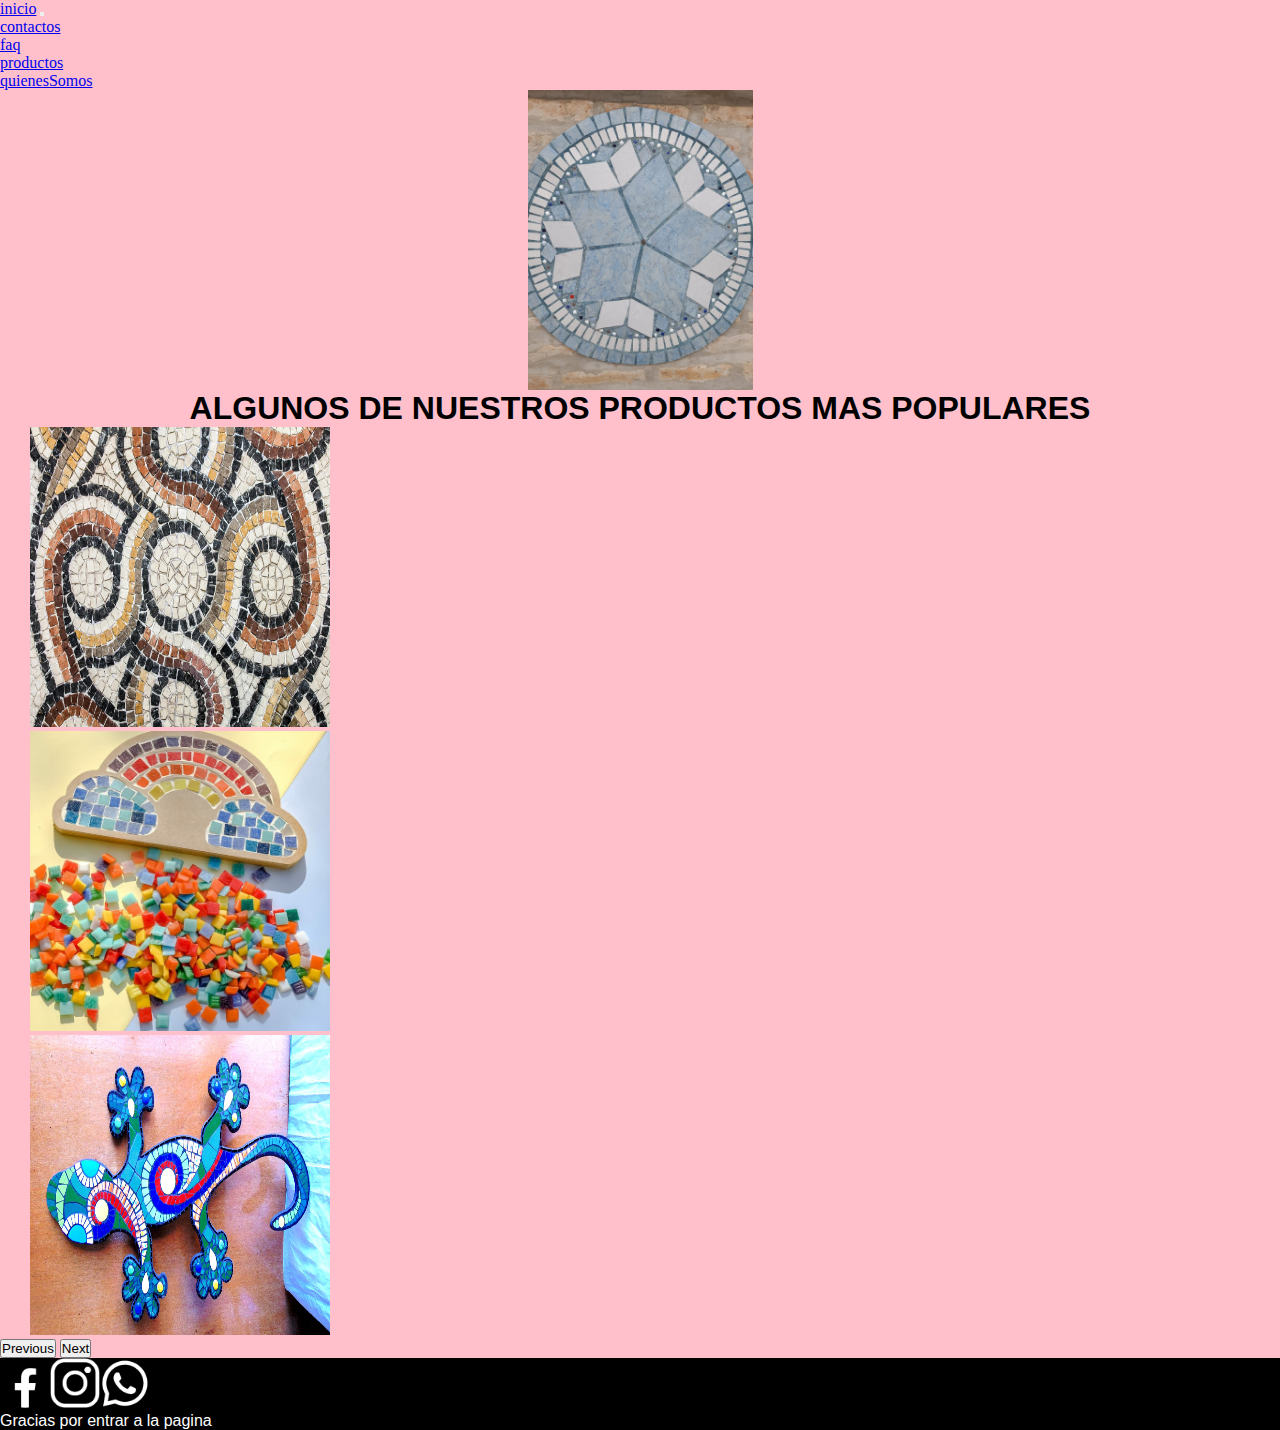
<file: index.html>
<!DOCTYPE html>
<html lang="en">
<head>
    <meta charset="UTF-8">
    <meta http-equiv="X-UA-Compatible" content="IE=edge">
    <meta name="viewport" content="width=device-width, initial-scale=1.0">
    <meta name="viewport" content="width=device-width, initial-scale=1">
    <meta name="keywords" content="arte, artesania, obra, ">
    <meta name="description" content="">
    <link rel="stylesheet" href="./css/styles.css">
    <link rel="shortcut icon" href="./recursos/artesania 1.jpg">
    <title>veros | INICIO</title>
    <link href="https://cdn.jsdelivr.net/npm/bootstrap@5.3.0-alpha3/dist/css/bootstrap.min.css" rel="stylesheet" integrity="sha384-KK94CHFLLe+nY2dmCWGMq91rCGa5gtU4mk92HdvYe+M/SXH301p5ILy+dN9+nJOZ" crossorigin="anonymous">
  </head>
</head>
<body>
    <header class="header">
        <nav>
          <nav class="navbar navbar-expand-lg bg-dark" data-bs-theme="dark">
            <div class="container-fluid">
              <a class="navbar-brand cambiarletras" href="./index.html">inicio</a>
              <button class="navbar-toggler" type="button" data-bs-toggle="collapse" data-bs-target="#navbarSupportedContent" aria-controls="navbarSupportedContent" aria-expanded="false" aria-label="Toggle navigation">
                <span class="navbar-toggler-icon"></span>
              </button>
              <div class="collapse navbar-collapse" id="navbarSupportedContent">
                <ul class="navbar-nav me-auto mb-2 mb-lg-0">
                  <li class="nav-item">
                    <a class="nav-link active cambiarletras" aria-current="page" href="./pages/contactos.html">contactos</a>
                  </li>
                  <li class="nav-item">
                    <a class="nav-link cambiarletras" href="./pages/faq.html">faq</a>
                  </li>
                  <li class="nav-item">
                    <a class="nav-link cambiarletras" href="./pages/productos.html">productos</a>
                  </li>
                  <li class="nav-item">
                    <a class="nav-link cambiarletras" href="./pages/quienesSomos.html">quienesSomos</a>
                  </li>
              </nav>
            <nav class="estrella container-fluid">
                <img src="./recursos/artesania 1.jpg" class="img-fluid img-thumbnail" alt="artesaniaEstrella">
              </nav>
        </nav>
    </header>
    <main class="main">
     <div class="centrar">
      <h1 id="letraschicas container-fluid cambiarletras">ALGUNOS DE NUESTROS PRODUCTOS MAS POPULARES</h1>
    </div>
      <div class="main container-fluid">
        <div id="carouselExample" class="carousel slide">
          <div class="carousel-inner">
            <div class="carousel-item active">
              <img src="./recursos/artesania 8.jpg" class="d-block w-100 tamañoImg" alt="infinitos">
            </div>
            <div class="carousel-item">
              <img src="./recursos/artesania 9.jpg" class="d-block w-100 tamañoImg" alt="nube">
            </div>
            <div class="carousel-item">
              <img src="./recursos/artesania 10.jpg" class="d-block w-100 tamañoImg" alt="lagartija">
            </div>
          </div>
          <button class="carousel-control-prev" type="button" data-bs-target="#carouselExample" data-bs-slide="prev">
            <span class="carousel-control-prev-icon" aria-hidden="true"></span>
            <span class="visually-hidden">Previous</span>
          </button>
          <button class="carousel-control-next" type="button" data-bs-target="#carouselExample" data-bs-slide="next">
            <span class="carousel-control-next-icon" aria-hidden="true"></span>
            <span class="visually-hidden">Next</span>
          </button>
        </div>
      </div>

    </main>
    <footer class="footer">
      <ul class="ul redesSocialesflex">
          <li><a href="#"><img src="./recursos/facebook negro2.png" alt="facebook" class="redesSociales"></a></li>
          <li><a href="#"><img src="./recursos/instagram negro2.png" alt="instagram" class="redesSociales"></a></li>
          <li><a href="#"><img src="./recursos/whatsapp negro.png" alt="whatsapp" class="redesSociales"></a></li>
      </ul>
      <div class="divFlex">
        <p class="footer letrasBlancas">Gracias por entrar a la pagina</p>
      </div>
  </footer>
    <script src="https://cdn.jsdelivr.net/npm/bootstrap@5.3.0-alpha3/dist/js/bootstrap.bundle.min.js" integrity="sha384-ENjdO4Dr2bkBIFxQpeoTz1HIcje39Wm4jDKdf19U8gI4ddQ3GYNS7NTKfAdVQSZe" crossorigin="anonymous"></script>
</body>
</html>
</file>
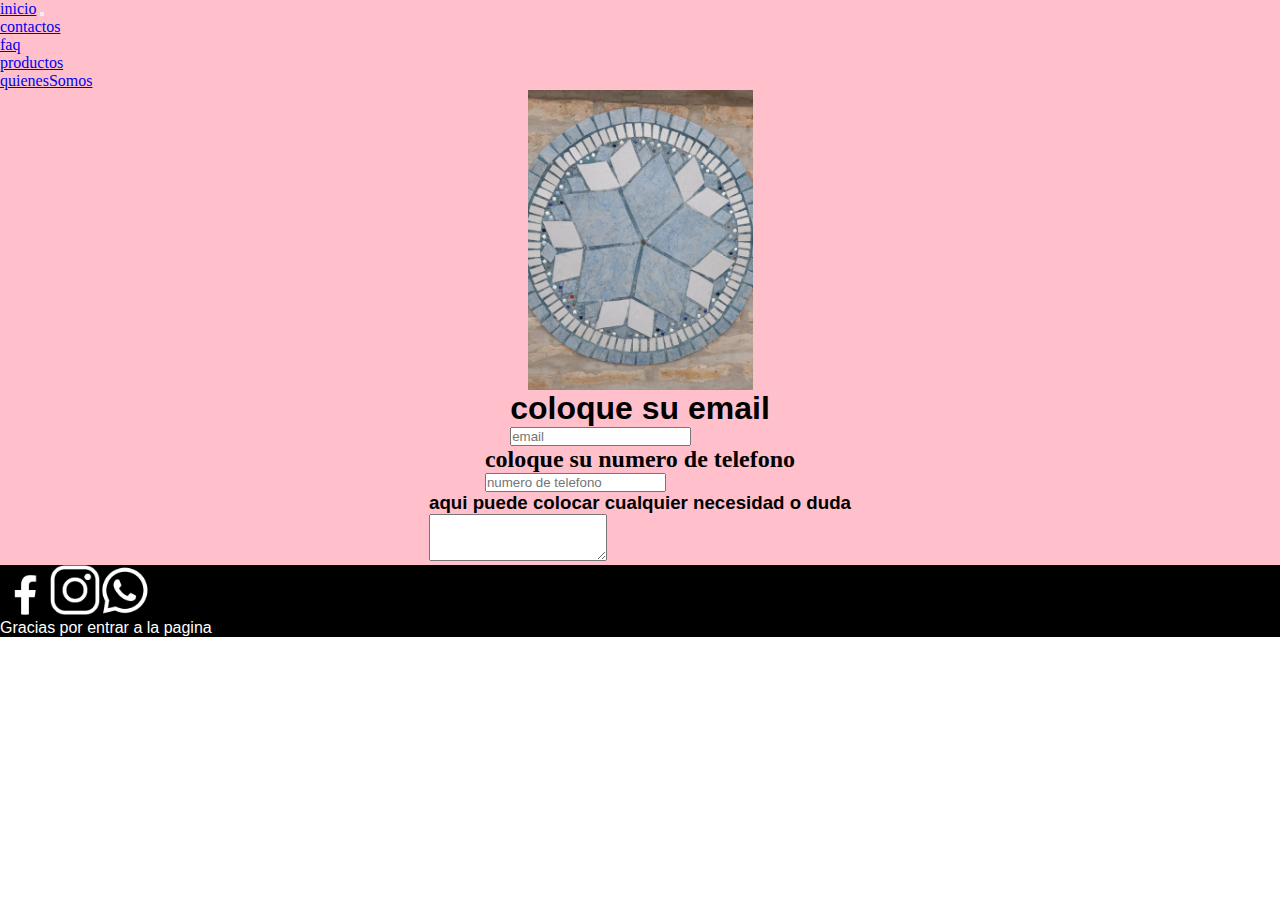
<file: pages/contactos.html>
<!DOCTYPE html>
<html lang="en">
<head>
    <meta charset="UTF-8">
    <meta http-equiv="X-UA-Compatible" content="IE=edge">
    <meta name="viewport" content="width=device-width, initial-scale=1.0">
    <link rel="stylesheet" href="../css/styles.css">
    <link rel="shortcut icon" href="../recursos/artesania 1.jpg">
    <title>Document</title>
    <link href="https://cdn.jsdelivr.net/npm/bootstrap@5.3.0-alpha3/dist/css/bootstrap.min.css" rel="stylesheet" integrity="sha384-KK94CHFLLe+nY2dmCWGMq91rCGa5gtU4mk92HdvYe+M/SXH301p5ILy+dN9+nJOZ" crossorigin="anonymous">
</head>
<body>
    <header class="header">
        <nav>
          <nav class="navbar navbar-expand-lg bg-dark" data-bs-theme="dark">
            <div class="container-fluid">
              <a class="navbar-brand cambiarletras" href="../index.html">inicio</a>
              <button class="navbar-toggler" type="button" data-bs-toggle="collapse" data-bs-target="#navbarSupportedContent" aria-controls="navbarSupportedContent" aria-expanded="false" aria-label="Toggle navigation">
                <span class="navbar-toggler-icon"></span>
              </button>
              <div class="collapse navbar-collapse" id="navbarSupportedContent">
                <ul class="navbar-nav me-auto mb-2 mb-lg-0">
                  <li class="nav-item">
                    <a class="nav-link active cambiarletras" aria-current="page" href="./contactos.html">contactos</a>
                  </li>
                  <li class="nav-item">
                    <a class="nav-link cambiarletras" href="./faq.html">faq</a>
                  </li>
                  <li class="nav-item">
                    <a class="nav-link cambiarletras" href="./productos.html">productos</a>
                  </li>
                  <li class="nav-item">
                    <a class="nav-link cambiarletras" href="./quienesSomos.html">quienesSomos</a>
                  </li>
              </nav>
          <nav class="estrella container-fluid">
                <img src="../recursos/artesania 1.jpg" alt="artesaniaEstrella">
              </nav>
        </nav>
    </header>
    <main class="main">
        
      <section class="formflex ">
        <div class="mb-3 ">
          <h1 class="cambiarletras">coloque su email</h1>
          <label for="exampleFormControlInput1" class="form-label"></label>
          <input type="email" class="form-control bg-dark" id="exampleFormControlInput1" placeholder="email" data-bs-theme="dark">
        </div>
        <div class="mb-3">
          <h2 class="cambiarletras">coloque su numero de telefono</h2>
          <label for="exampleFormControlInput1" class="form-label"></label>
          <input type="number" class="form-control bg-dark" id="exampleFormControlInput1" placeholder="numero de telefono" data-bs-theme="dark">
        </div>
        <div class="mb-3">
          <h3 class="cambiarletras">aqui puede colocar cualquier necesidad o duda</h3>
          <label for="exampleFormControlTextarea1" class="form-label"></label>
          <textarea class="form-control bg-dark" id="exampleFormControlTextarea1" rows="3" data-bs-theme="dark"></textarea>
        </div>
      </section>
    </main>
    <footer class="footer">
      <ul class="ul redesSocialesflex">
          <li><a href="#"><img src="../recursos/facebook negro2.png" alt="facebook" class="redesSociales"></a></li>
          <li><a href="#"><img src="../recursos/instagram negro2.png" alt="instagram" class="redesSociales"></a></li>
          <li><a href="#"><img src="../recursos/whatsapp negro.png" alt="whatsapp" class="redesSociales"></a></li>
      </ul>
      <div class="divFlex">
        <p class="footer letrasBlancas">Gracias por entrar a la pagina</p>
      </div>
  </footer>
    <script src="https://cdn.jsdelivr.net/npm/bootstrap@5.3.0-alpha3/dist/js/bootstrap.bundle.min.js" integrity="sha384-ENjdO4Dr2bkBIFxQpeoTz1HIcje39Wm4jDKdf19U8gI4ddQ3GYNS7NTKfAdVQSZe" crossorigin="anonymous"></script>
</body>
</html>
</file>
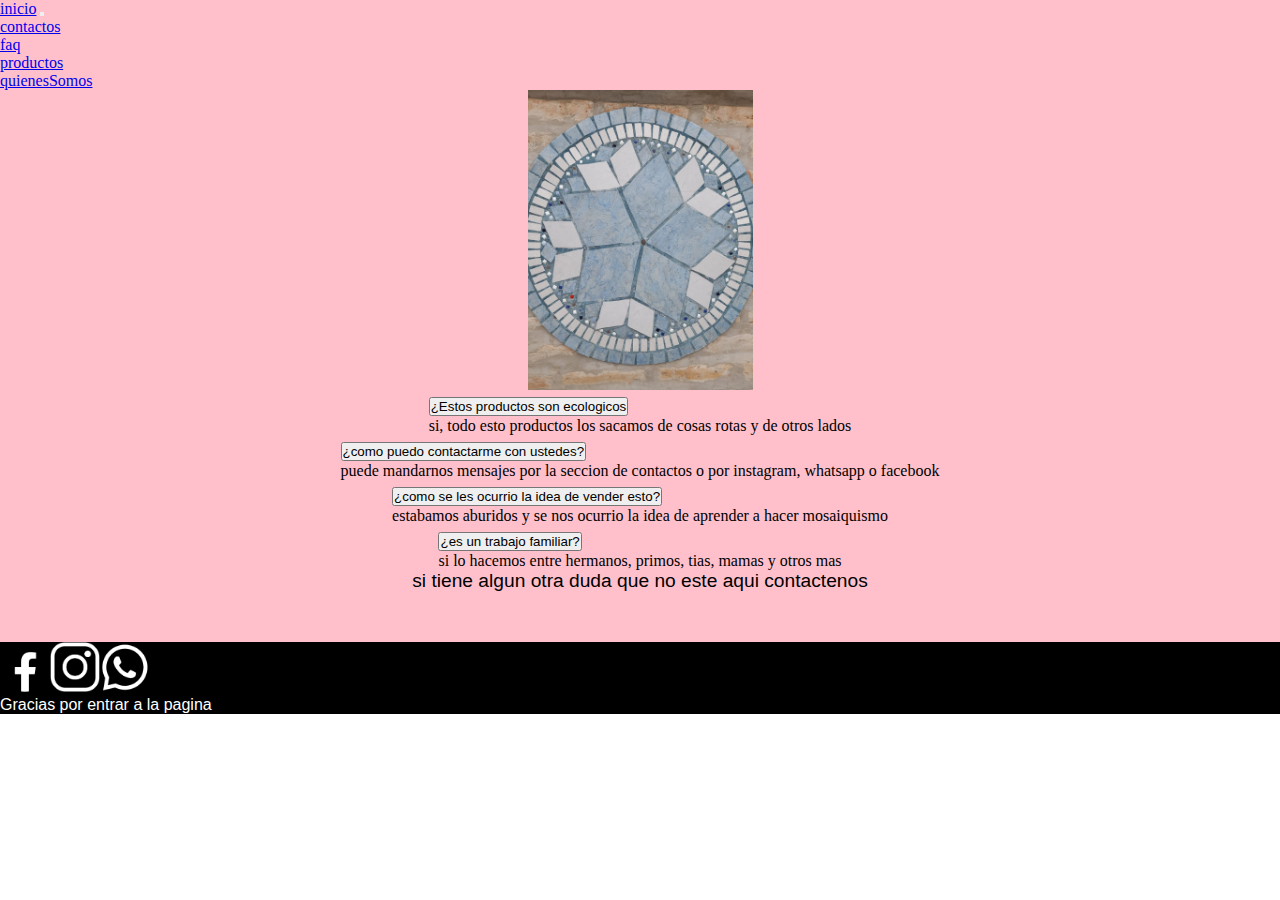
<file: pages/faq.html>
<!DOCTYPE html>
<html lang="en">
<head>
    <meta charset="UTF-8">
    <meta http-equiv="X-UA-Compatible" content="IE=edge">
    <meta name="viewport" content="width=device-width, initial-scale=1.0">
    <link rel="stylesheet" href="../css/styles.css">
    <link rel="shortcut icon" href="../recursos/artesania 1.jpg">
    <title>Document</title>
    <link href="https://cdn.jsdelivr.net/npm/bootstrap@5.3.0-alpha3/dist/css/bootstrap.min.css" rel="stylesheet" integrity="sha384-KK94CHFLLe+nY2dmCWGMq91rCGa5gtU4mk92HdvYe+M/SXH301p5ILy+dN9+nJOZ" crossorigin="anonymous">
</head>
<body>
    <header class="header">
      <nav>
        <nav class="navbar navbar-expand-lg bg-dark" data-bs-theme="dark">
          <div class="container-fluid">
            <a class="navbar-brand cambiarletras" href="../index.html">inicio</a>
            <button class="navbar-toggler" type="button" data-bs-toggle="collapse" data-bs-target="#navbarSupportedContent" aria-controls="navbarSupportedContent" aria-expanded="false" aria-label="Toggle navigation">
              <span class="navbar-toggler-icon"></span>
            </button>
            <div class="collapse navbar-collapse" id="navbarSupportedContent">
              <ul class="navbar-nav me-auto mb-2 mb-lg-0">
                <li class="nav-item">
                  <a class="nav-link active cambiarletras" aria-current="page" href="./contactos.html">contactos</a>
                </li>
                <li class="nav-item">
                  <a class="nav-link cambiarletras" href="./faq.html">faq</a>
                </li>
                <li class="nav-item">
                  <a class="nav-link cambiarletras" href="./productos.html">productos</a>
                </li>
                <li class="nav-item">
                  <a class="nav-link cambiarletras" href="./quienesSomos.html">quienesSomos</a>
                </li>
            </nav>
          <nav class="estrella container-fluid">
            <img src="../recursos/artesania 1.jpg" alt="artesaniaEstrella">
          </nav>
    </nav>
    </header>
    <main class="main">
        <div class="accordion bg-dark" id="accordionExample" data-bs-theme="dark">
            <div class="accordion-item bg-dark">
              <h2 class="accordion-header">
                <button class="accordion-button" type="button" data-bs-toggle="collapse" data-bs-target="#collapseOne" aria-expanded="true" aria-controls="collapseOne">
                  ¿Estos productos son ecologicos
                </button>
              </h2>
              <div id="collapseOne" class="accordion-collapse collapse show" data-bs-parent="#accordionExample">
                <div class="accordion-body">
                  si, todo esto productos los sacamos de cosas rotas y de otros lados
                </div>
              </div>
            </div>
            <div class="accordion-item">
              <h2 class="accordion-header">
                <button class="accordion-button collapsed" type="button" data-bs-toggle="collapse" data-bs-target="#collapseTwo" aria-expanded="false" aria-controls="collapseTwo">
                  ¿como puedo contactarme con ustedes?
                </button>
              </h2>
              <div id="collapseTwo" class="accordion-collapse collapse" data-bs-parent="#accordionExample">
                <div class="accordion-body">
                  puede mandarnos mensajes por la seccion de contactos o por instagram, whatsapp o facebook
                </div>
              </div>
            </div>
            <div class="accordion-item">
              <h2 class="accordion-header">
                <button class="accordion-button collapsed" type="button" data-bs-toggle="collapse" data-bs-target="#collapseThree" aria-expanded="false" aria-controls="collapseThree">
                  ¿como se les ocurrio la idea de vender esto?
                </button>
              </h2>
              <div id="collapseThree" class="accordion-collapse collapse" data-bs-parent="#accordionExample">
                <div class="accordion-body">
                  estabamos aburidos y se nos ocurrio la idea de aprender a hacer mosaiquismo
                </div>
              </div>
            </div>
            <div class="accordion-item">
              <h2 class="accordion-header">
                <button class="accordion-button collapsed" type="button" data-bs-toggle="collapse" data-bs-target="#collapsefour" aria-expanded="false" aria-controls="collapsefour">
                  ¿es un trabajo familiar?
                </button>
              </h2>
              <div id="collapsefour" class="accordion-collapse collapse" data-bs-parent="#accordionExample">
                <div class="accordion-body">
                  si lo hacemos entre hermanos, primos, tias, mamas y otros mas
                </div>
              </div>
            </div>
          </div>
          <div class="llenar">
           <p class="letrasgrandes2"> si tiene algun otra duda que no este aqui contactenos</p>
          </div>
    </main>
    <footer class="footer">
      <ul class="ul redesSocialesflex">
          <li><a href="#"><img src="../recursos/facebook negro2.png" alt="facebook" class="redesSociales"></a></li>
          <li><a href="#"><img src="../recursos/instagram negro2.png" alt="instagram" class="redesSociales"></a></li>
          <li><a href="#"><img src="../recursos/whatsapp negro.png" alt="whatsapp" class="redesSociales"></a></li>
      </ul>
      <div class="divFlex">
        <p class="footer letrasBlancas">Gracias por entrar a la pagina</p>
      </div>
  </footer>
    <script src="https://cdn.jsdelivr.net/npm/bootstrap@5.3.0-alpha3/dist/js/bootstrap.bundle.min.js" integrity="sha384-ENjdO4Dr2bkBIFxQpeoTz1HIcje39Wm4jDKdf19U8gI4ddQ3GYNS7NTKfAdVQSZe" crossorigin="anonymous"></script>
</body>
</html>
</file>
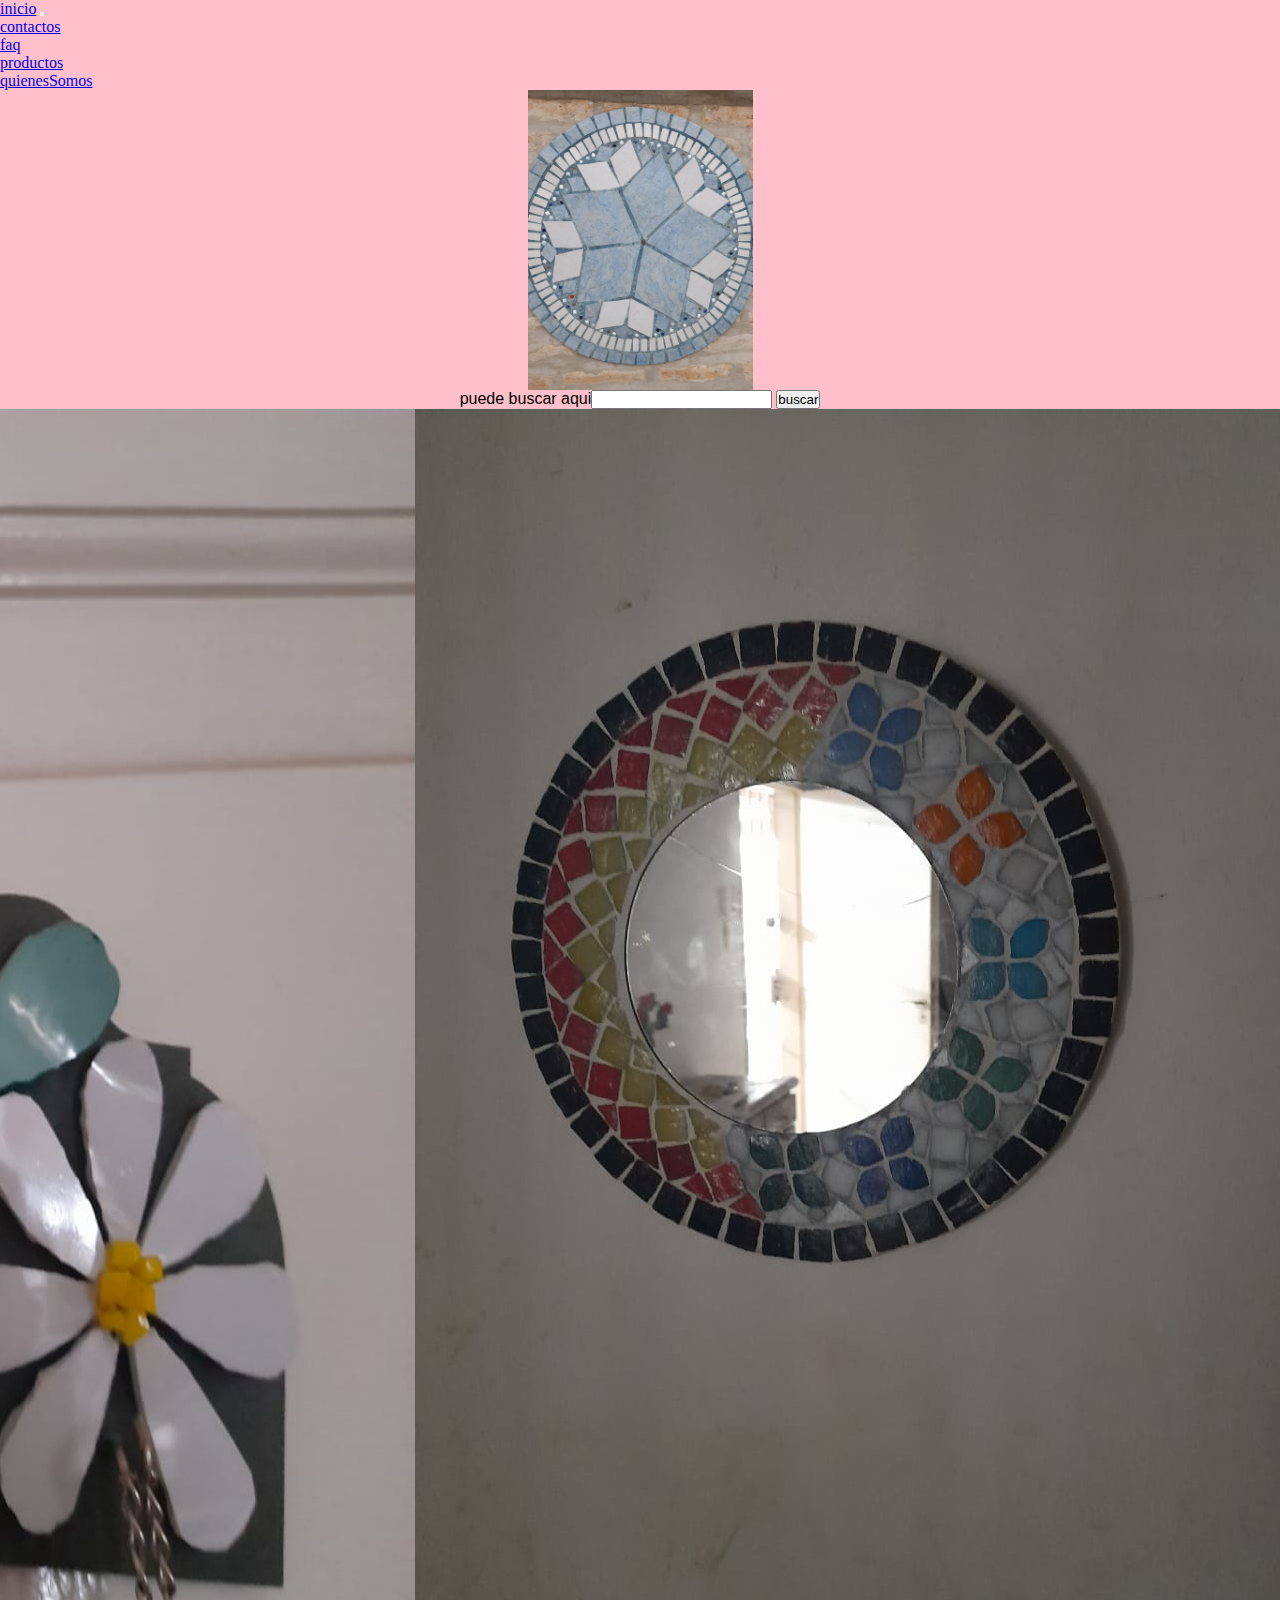
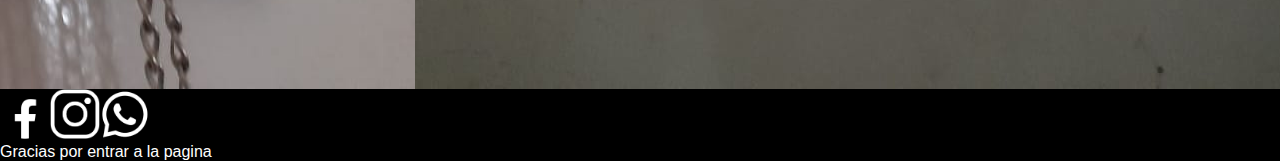
<file: pages/productos.html>
<!DOCTYPE html>
<html lang="en">
<head>
    <meta charset="UTF-8">
    <meta http-equiv="X-UA-Compatible" content="IE=edge">
    <meta name="viewport" content="width=device-width, initial-scale=1.0">
    <link rel="stylesheet" href="../css/styles.css">
    <link rel="shortcut icon" href="../recursos/artesania 1.jpg">
    <title>Document</title>
    <link href="https://cdn.jsdelivr.net/npm/bootstrap@5.3.0-alpha3/dist/css/bootstrap.min.css" rel="stylesheet" integrity="sha384-KK94CHFLLe+nY2dmCWGMq91rCGa5gtU4mk92HdvYe+M/SXH301p5ILy+dN9+nJOZ" crossorigin="anonymous">
</head>
<body>
    <header class="header">
      <nav>
        <nav class="navbar navbar-expand-lg bg-dark" data-bs-theme="dark">
          <div class="container-fluid">
            <a class="navbar-brand cambiarletras" href="../index.html">inicio</a>
            <button class="navbar-toggler" type="button" data-bs-toggle="collapse" data-bs-target="#navbarSupportedContent" aria-controls="navbarSupportedContent" aria-expanded="false" aria-label="Toggle navigation">
              <span class="navbar-toggler-icon"></span>
            </button>
            <div class="collapse navbar-collapse" id="navbarSupportedContent">
              <ul class="navbar-nav me-auto mb-2 mb-lg-0">
                <li class="nav-item">
                  <a class="nav-link active cambiarletras" aria-current="page" href="./contactos.html">contactos</a>
                </li>
                <li class="nav-item">
                  <a class="nav-link cambiarletras" href="./faq.html">faq</a>
                </li>
                <li class="nav-item">
                  <a class="nav-link cambiarletras" href="./productos.html">productos</a>
                </li>
                <li class="nav-item">
                  <a class="nav-link cambiarletras" href="./quienesSomos.html">quienesSomos</a>
                </li>
            </nav>
          <nav class="estrella container-fluid">
            <img src="../recursos/artesania 1.jpg" alt="artesaniaEstrella">
          </nav>
    </nav>
    </header>
    <main class="main">
      <div>
      <div class="productosFlex">
        <p class="letrasGrandes3">puede buscar aqui</p>
        <nav class="navbar">
          <div class="container-fluid">
            <form class="d-flex" role="search">
              <input class="form-control me-2 bg-dark" type="search" placeholder="" aria-label="Search" data-bs-theme="dark">
              <button class="btn btn-outline-success bg-dark" type="submit">buscar</button>
            </form>
          </div>
        </nav>
      </div>
      <div class="productosFlex">
        <img src="../recursos/artesania 5.jpg" alt="mariposa roja" class="tamañoImg2">
        <img src="../recursos/artesania 6.jpg" alt="flores blancas" class="tamañoImg2">
        <img src="../recursos/artesania 7.jpg" alt="espejo naranja" class="tamañoImg2">
        <img src="../recursos/artesania 11.jpg" alt="cactus" class="tamañoImg2">
        <img src="../recursos/artesania 12.jpg" alt="flor amarilla" class="tamañoImg2">
        <img src="../recursos/artesania 13.jpg" alt="pajaro naranja" class="tamañoImg2">
        <img src="../recursos/artesania 14.jpg" alt="mandala azul" class="tamañoImg2">
      </div>
      </div>

    </main>
    <footer class="footer">
      <ul class="ul redesSocialesflex">
          <li><a href="#"><img src="../recursos/facebook negro2.png" alt="facebook" class="redesSociales"></a></li>
          <li><a href="#"><img src="../recursos/instagram negro2.png" alt="instagram" class="redesSociales"></a></li>
          <li><a href="#"><img src="../recursos/whatsapp negro.png" alt="whatsapp" class="redesSociales"></a></li>
      </ul>
      <div class="divFlex">
        <p class="footer letrasBlancas">Gracias por entrar a la pagina</p>
      </div>
  </footer>
    <script src="https://cdn.jsdelivr.net/npm/bootstrap@5.3.0-alpha3/dist/js/bootstrap.bundle.min.js" integrity="sha384-ENjdO4Dr2bkBIFxQpeoTz1HIcje39Wm4jDKdf19U8gI4ddQ3GYNS7NTKfAdVQSZe" crossorigin="anonymous"></script>
</body>
</html>
</file>
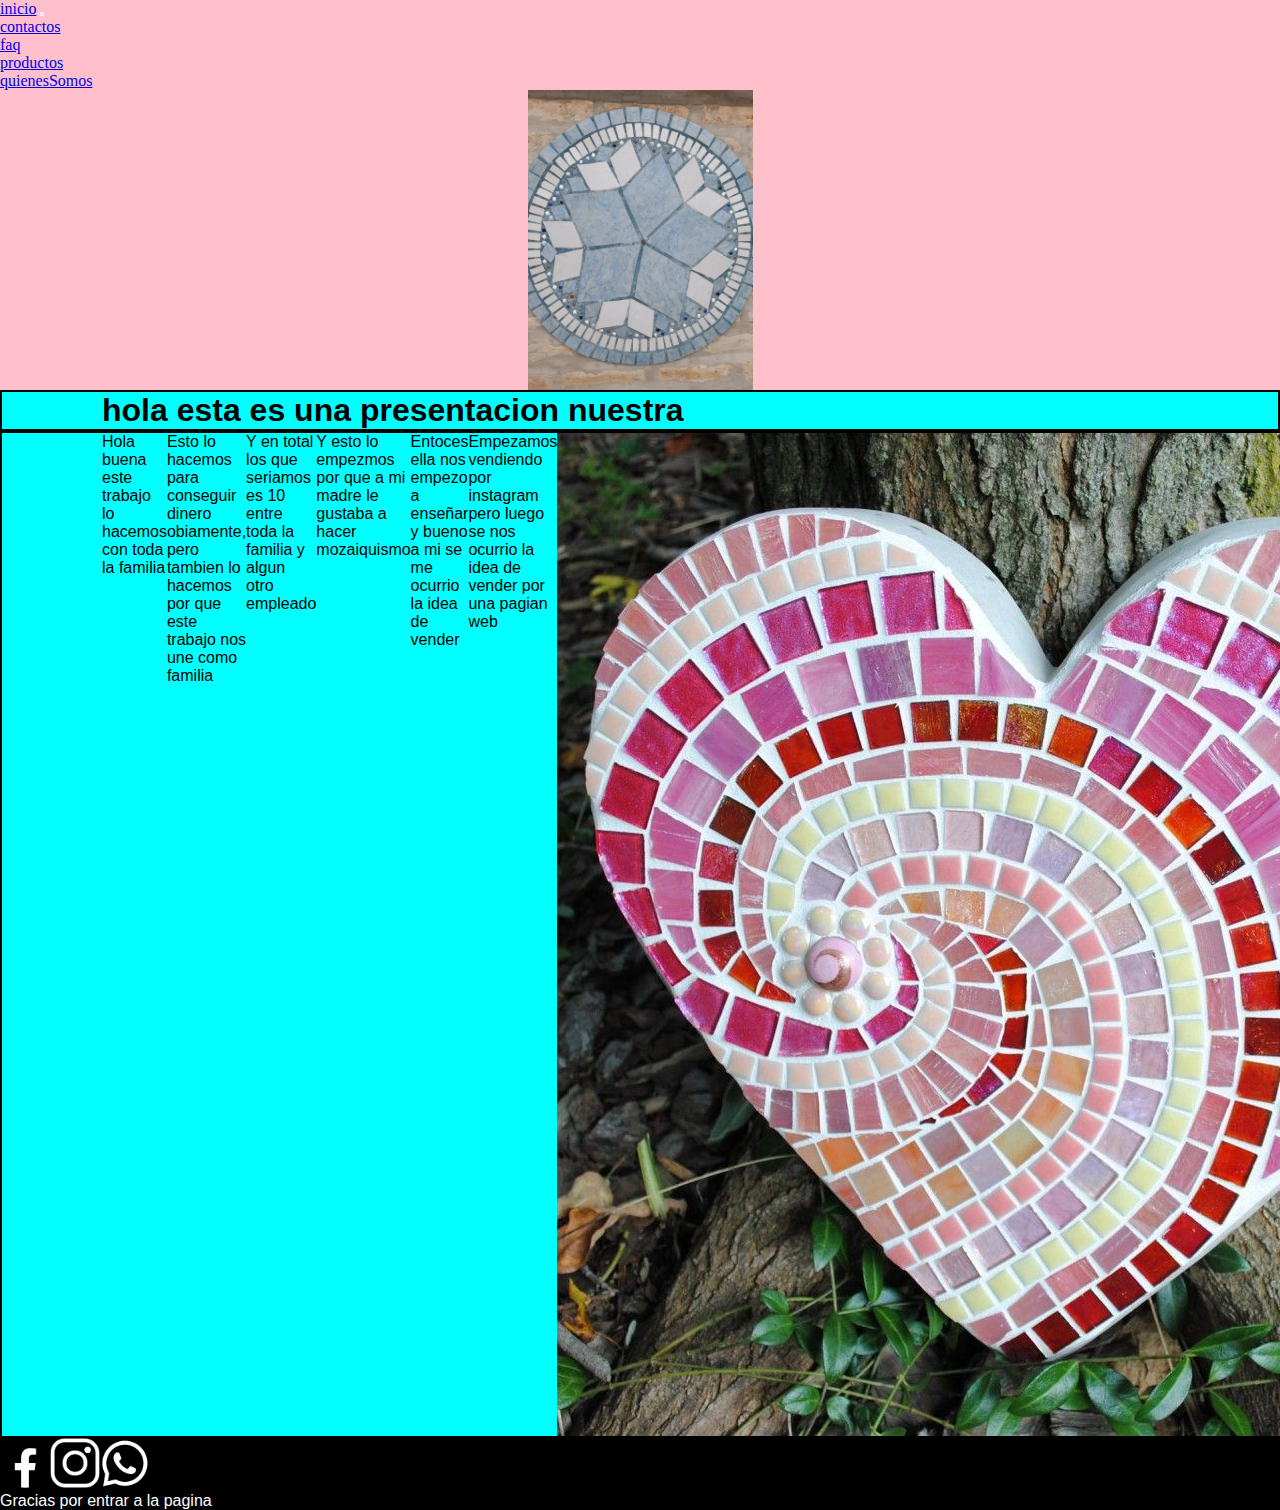
<file: pages/quienesSomos.html>
<!DOCTYPE html>
<html lang="en">
<head>
    <meta charset="UTF-8">
    <meta http-equiv="X-UA-Compatible" content="IE=edge">
    <meta name="viewport" content="width=device-width, initial-scale=1.0">
    <link rel="stylesheet" href="../css/styles.css">
    <link rel="shortcut icon" href="../recursos/artesania 1.jpg">
    <title>Document</title>
    <link href="https://cdn.jsdelivr.net/npm/bootstrap@5.3.0-alpha3/dist/css/bootstrap.min.css" rel="stylesheet" integrity="sha384-KK94CHFLLe+nY2dmCWGMq91rCGa5gtU4mk92HdvYe+M/SXH301p5ILy+dN9+nJOZ" crossorigin="anonymous">
</head>
<body>
    <header class="header">
      <nav>
        <nav class="navbar navbar-expand-lg bg-dark" data-bs-theme="dark">
          <div class="container-fluid">
            <a class="navbar-brand cambiarletras" href="../index.html">inicio</a>
            <button class="navbar-toggler" type="button" data-bs-toggle="collapse" data-bs-target="#navbarSupportedContent" aria-controls="navbarSupportedContent" aria-expanded="false" aria-label="Toggle navigation">
              <span class="navbar-toggler-icon"></span>
            </button>
            <div class="collapse navbar-collapse" id="navbarSupportedContent">
              <ul class="navbar-nav me-auto mb-2 mb-lg-0">
                <li class="nav-item">
                  <a class="nav-link active cambiarletras" aria-current="page" href="./contactos.html">contactos</a>
                </li>
                <li class="nav-item">
                  <a class="nav-link cambiarletras" href="./faq.html">faq</a>
                </li>
                <li class="nav-item">
                  <a class="nav-link cambiarletras" href="./productos.html">productos</a>
                </li>
                <li class="nav-item">
                  <a class="nav-link cambiarletras" href="./quienesSomos.html">quienesSomos</a>
                </li>
            </nav>
        <nav class="estrella container-fluid">
            <img src="../recursos/artesania 1.jpg" alt="artesaniaEstrella">
          </nav>
    </nav>
    </header>
    <main class="main">
      <div>
      <div class="pFlex">
        <h1>hola esta es una presentacion nuestra</h1>
      </div>
      <div class="pFlex">
        <p class="letrasGrandes">Hola buena este trabajo lo hacemos con toda la familia</p>
        <p>Esto lo hacemos para conseguir dinero obiamente, pero tambien lo hacemos por que este trabajo nos une como familia</p>
        <p>Y en total los que seriamos es 10 entre toda la familia y algun otro empleado</p>
        <p>Y esto lo empezmos por que a mi madre le gustaba a hacer mozaiquismo</p>
        <p>Entoces ella nos empezo a enseñar y bueno a mi se me ocurrio la idea de vender</p>
        <p>Empezamos vendiendo por instagram pero luego se nos ocurrio la idea de vender por una pagian web</p>
        <img src="../recursos/artesania 15.jpg" alt="corazon rosa" class="tamañoImg2">
      </div>
      </div>
    </main>
    <footer class="footer">
      <ul class="ul redesSocialesflex">
          <li><a href="#"><img src="../recursos/facebook negro2.png" alt="facebook" class="redesSociales"></a></li>
          <li><a href="#"><img src="../recursos/instagram negro2.png" alt="instagram" class="redesSociales"></a></li>
          <li><a href="#"><img src="../recursos/whatsapp negro.png" alt="whatsapp" class="redesSociales"></a></li>
      </ul>
      <div class="divFlex">
        <p class="footer letrasBlancas">Gracias por entrar a la pagina</p>
      </div>
  </footer>
    <script src="https://cdn.jsdelivr.net/npm/bootstrap@5.3.0-alpha3/dist/js/bootstrap.bundle.min.js" integrity="sha384-ENjdO4Dr2bkBIFxQpeoTz1HIcje39Wm4jDKdf19U8gI4ddQ3GYNS7NTKfAdVQSZe" crossorigin="anonymous"></script>
</body>
</html>
</file>
<file: css/styles.css>
*{
    margin: 0;
    padding: 0;
}
.header{
    background-color: pink;
    
    
}

.flexFotos{
    display: flex;
    height: 300px;
    justify-content: center;
}

#letraschicas{
    font-size: small;
}

.accordion{
    display: flex;
    flex-direction: column;
    align-items: center;
}

.centrar{
    display: flex;
    text-align: center;
    justify-content: center;
}

.letrasBlancas{
    color: white;
}

.productosFlex{
    display: flex;
    justify-content: center;
}

.llenar{
    display: flex;
    justify-content: center;
}

.letrasgrandes2{
    font-size: larger;
    padding-bottom: 50px;
}


.pFlex{
    display: flex;
    padding-left: 100px;
    padding-right: 100px;
    background-color: aqua;
    border: #000000 solid 2px;
}

.boton{
    border: black solid 2px;
    padding: 10px;
}

.letrasGrandes{
    font-size: medium;
}


.tamañoImg{
    width: 300px;
    height: 300px;
    padding-left: 30px;
}

.divFlex{
    display: flex;
}

.formflex{
    display: flex;
    flex-direction: column;
    align-items: center;
    
}


.redesSociales{
    width: 50px;
    height: 50px;
}

.redesSocialesflex{
    display: flex;
}

.ul{
    list-style-type: none;
    font-family: 'Gill Sans', 'Gill Sans MT', Calibri, 'Trebuchet MS', sans-serif;

    
}

.main{
    background-color: pink;
}
.estrella{
    display: flex;
    height: 300px;
    justify-content: center;
    
}
.footer{
    background-color: #000000;
    
}

h1{
    font-family: 'Gill Sans', 'Gill Sans MT', Calibri, 'Trebuchet MS', sans-serif;
}

h3{
    font-family: 'Gill Sans', 'Gill Sans MT', Calibri, 'Trebuchet MS', sans-serif;
}

p{
    font-family: 'Gill Sans', 'Gill Sans MT', Calibri, 'Trebuchet MS', sans-serif;
}
</file>
